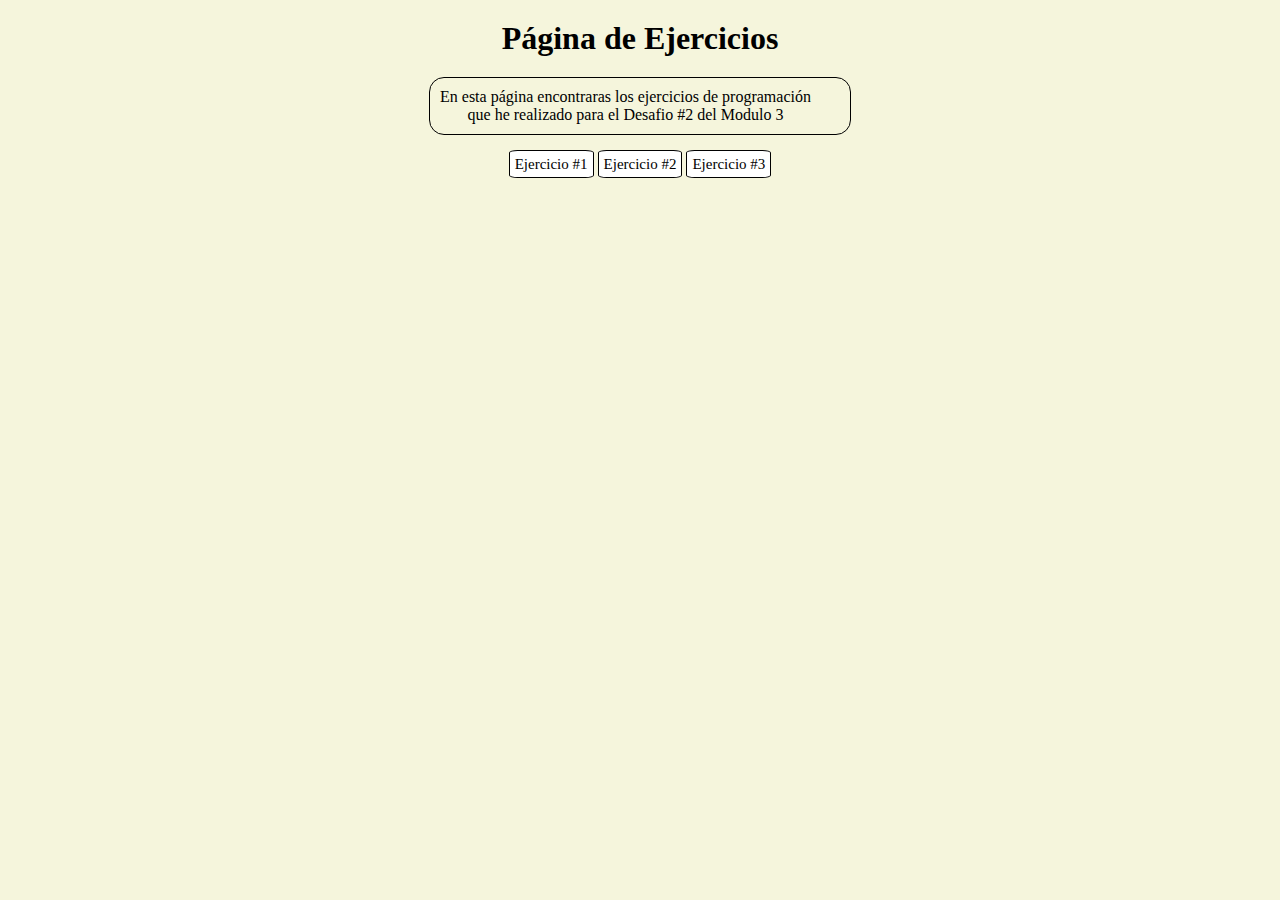
<file: index.html>
<!DOCTYPE html>
<html lang="es">
  <head>
    <meta charset="UTF-8" />
    <meta name="viewport" content="width=device-width, initial-scale=1.0" />
    <title>Desafios de Programacion</title>
    <link rel="stylesheet" href="./assets/css/style.css" />
  </head>
  <body>
    <h1>Página de Ejercicios</h1>
    <p>
      En esta página encontraras los ejercicios de programación <br />que he
      realizado para el Desafio #2 del Modulo 3
    </p>
    <div>
      <a href="./pages/ejercicio1.html">Ejercicio #1</a>
      <a href="./pages/ejercicio2.html">Ejercicio #2</a>
      <a href="./pages/ejercicio3.html">Ejercicio #3</a>
    </div>
  </body>
</html>
</file>
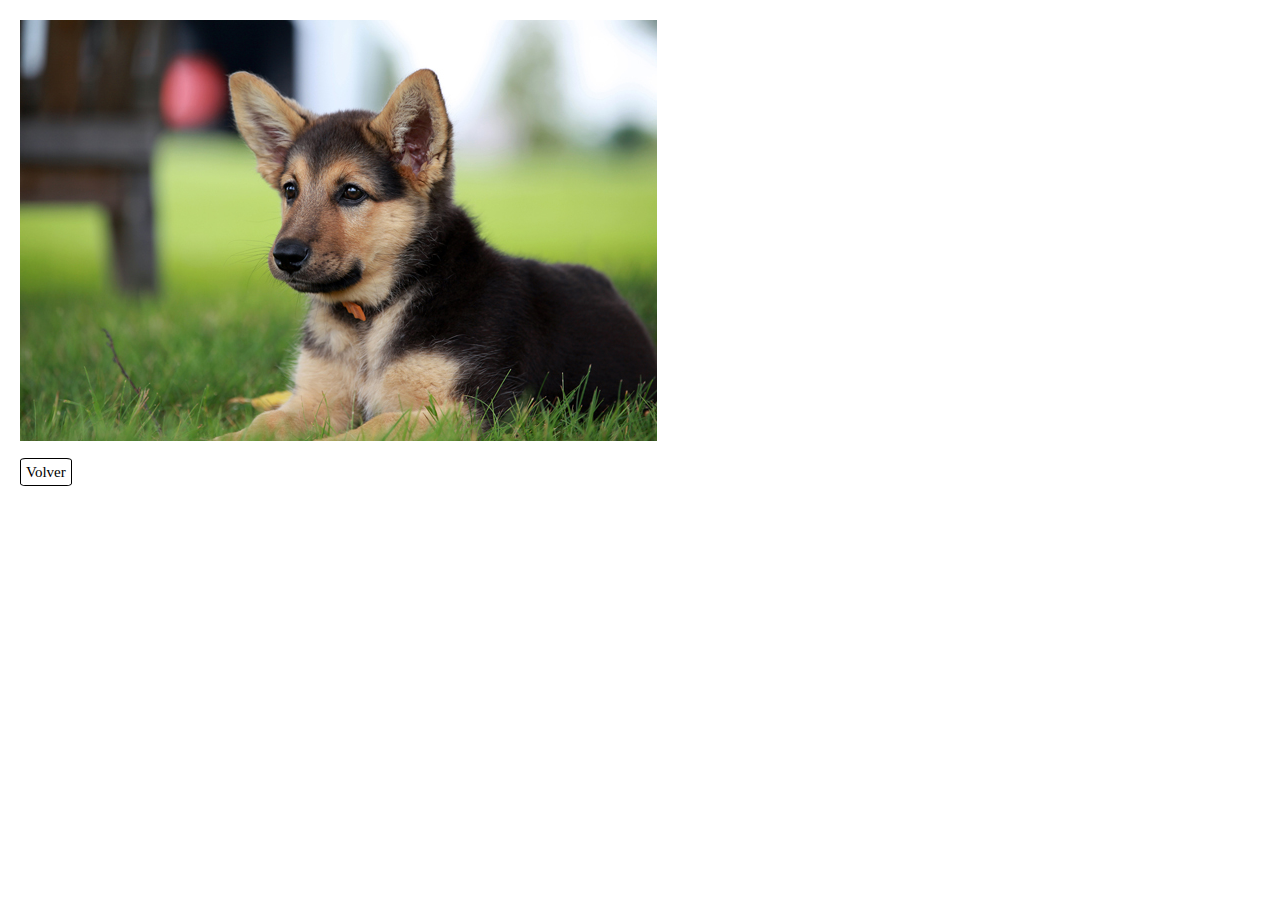
<file: pages/ejercicio1.html>
<!DOCTYPE html>
<html lang="es">
  <head>
    <meta charset="UTF-8" />
    <meta name="viewport" content="width=device-width, initial-scale=1.0" />
    <link rel="stylesheet" href="../assets/css/style1.css" />
    <title>Document</title>
  </head>
  <body>
    <img
      src="../assets/img/perro.jpg"
      alt="perro"
      onclick="borders()"
      id="imagenBorder"
    />
    <br />
    <br />
    <a href="../index.html">Volver</a>
    <script src="../assets/js/script.js"></script>
  </body>
</html>
</file>
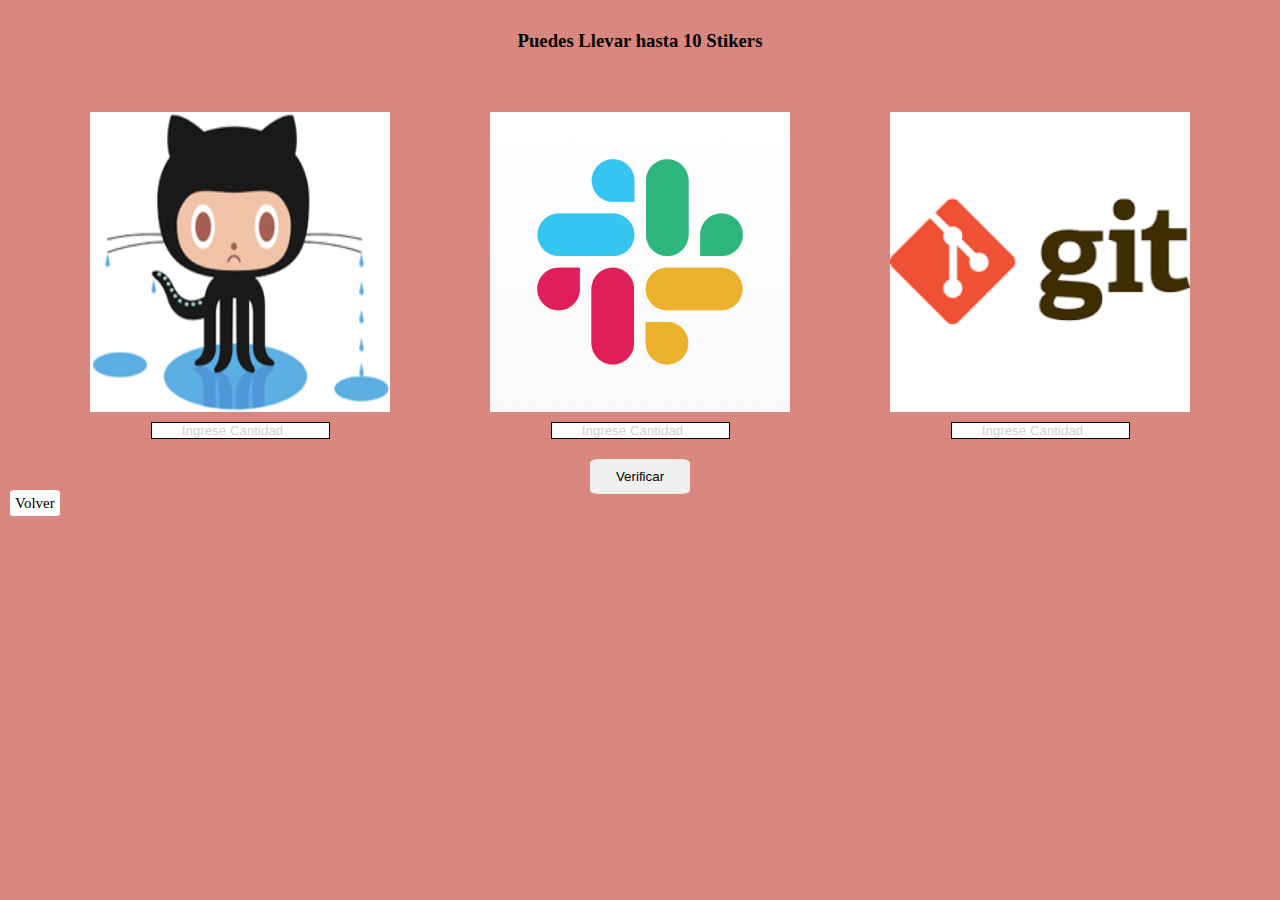
<file: pages/ejercicio2.html>
<!DOCTYPE html>
<html lang="es">
  <head>
    <meta charset="UTF-8" />
    <meta name="viewport" content="width=device-width, initial-scale=1.0" />
    <link rel="stylesheet" href="../assets/css/style2.css" />
    <title>Ejercicio #2</title>
  </head>
  <body>
    <h3>Puedes Llevar hasta 10 Stikers</h3>
    <div class="contenedor">
      <div class="contenedor-stiker">
        <img src="../assets/img/stiker1.jpg" alt="stiker1" />
        <input
          type="number"
          min="0"
          placeholder="Ingrese Cantidad"
          id="input1"
        />
      </div>
      <div class="contenedor-stiker">
        <img src="../assets/img/stiker2.jpg" alt="stiker2" />
        <input
          type="number"
          min="0"
          placeholder="Ingrese Cantidad"
          id="input2"
        />
      </div>
      <div class="contenedor-stiker">
        <img src="../assets/img/stiker3.png" alt="stiker3" />
        <input
          type="number"
          min="0"
          placeholder="Ingrese Cantidad"
          id="input3"
        />
      </div>
    </div>
    <div class="contenedorVerficacion">
      <p id="parrafo"></p>
      <button onclick="verificar()">Verificar</button>
    </div>
    <a href="../index.html">Volver</a>
    <script src="../assets/js/script.js"></script>
  </body>
</html>
</file>
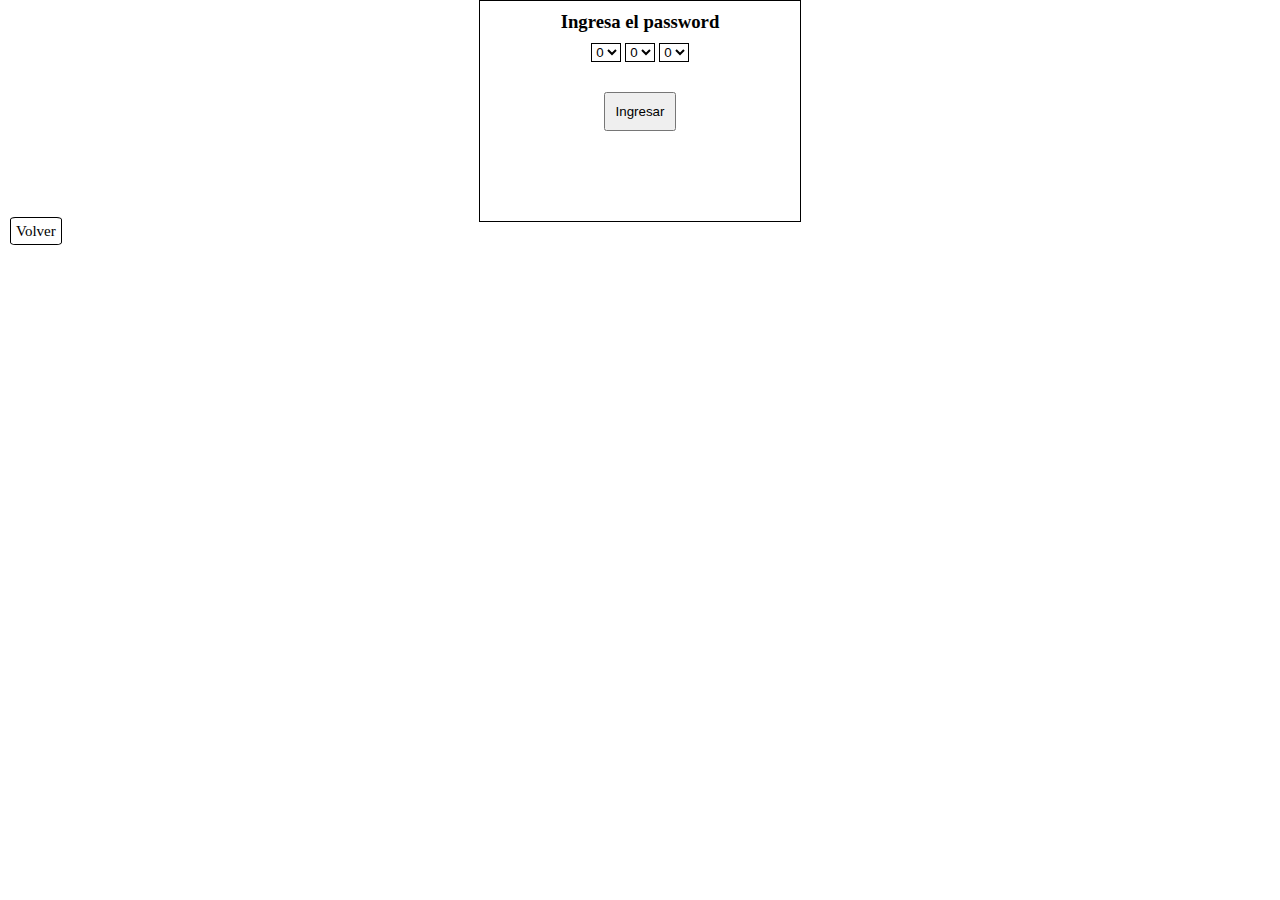
<file: pages/ejercicio3.html>
<!DOCTYPE html>
<html lang="es">
  <head>
    <meta charset="UTF-8" />
    <meta name="viewport" content="width=device-width, initial-scale=1.0" />
    <link rel="stylesheet" href="../assets/css/style3.css" />
    <title>Ejercicio #3</title>
  </head>
  <body>
    <div>
      <h3>Ingresa el password</h3>
      <select name="" id="codigo1">
        <option value="0">0</option>
        <option value="1">1</option>
        <option value="2">2</option>
        <option value="3">3</option>
        <option value="4">4</option>
        <option value="5">5</option>
        <option value="6">6</option>
        <option value="7">7</option>
        <option value="8">8</option>
        <option value="9">9</option>
      </select>
      <select name="" id="codigo2">
        <option value="0">0</option>
        <option value="1">1</option>
        <option value="2">2</option>
        <option value="3">3</option>
        <option value="4">4</option>
        <option value="5">5</option>
        <option value="6">6</option>
        <option value="7">7</option>
        <option value="8">8</option>
        <option value="9">9</option>
      </select>
      <select name="" id="codigo3">
        <option value="0">0</option>
        <option value="1">1</option>
        <option value="2">2</option>
        <option value="3">3</option>
        <option value="4">4</option>
        <option value="5">5</option>
        <option value="6">6</option>
        <option value="7">7</option>
        <option value="8">8</option>
        <option value="9">9</option>
      </select>
      <p id="resultado"></p>
      <button onclick="ingresar()">Ingresar</button>
    </div>

    <script src="../assets/js/script.js"></script>
    <a href="../index.html">Volver</a>
  </body>
</html>
</file>
<file: assets/css/style.css>
* {
  margin: 0;
  padding: 0;
}
body {
  background-color: beige;
}
h1 {
  margin: 20px;
  text-align: center;
}
div {
  text-align: center;
  margin-top: 20px;
}

p {
  display: flex;
  width: 400px;
  border: 1px solid black;
  padding: 10px;
  text-align: center;
  margin: auto;
  border-radius: 15px;
}

a {
  width: 100px;
  height: 50px;
  background-color: white;
  color: black;
  text-decoration: none;
  font-size: 15px;
  padding: 5px;
  border-radius: 10%;
  border: 1px solid black;
}
</file>
<file: assets/css/style1.css>
body {
  margin: 10px;
  padding: 10px;
}

a {
  width: 100px;
  height: 50px;
  background-color: white;
  color: black;
  text-decoration: none;
  font-size: 15px;
  padding: 5px;
  border-radius: 10%;
  border: 1px solid black;
}
</file>
<file: assets/css/style2.css>
* {
  margin: 0;
  padding: 0;
}

body {
  background-color: #d98880;
}

h3 {
  margin-top: 30px;
  text-align: center;
}

.contenedor {
  display: flex;
  justify-content: space-evenly;
  align-items: center;
  width: 100%;
  text-align: center;
}

.contenedor-stiker {
  display: flex;
  flex-direction: column;
  align-items: center;
  padding-top: 50px;
  margin: 10px;
}

img {
  width: 300px;
  height: 300px;
}

input {
  background-color: white;
  border: 1px solid black;
  text-align: center;
  margin-top: 10px;
}

::placeholder {
  color: rgb(209, 209, 209);
}

.contenedorVerficacion {
  display: flex;
  flex-direction: column;
  justify-content: center;
  align-items: center;
  width: 100%;
}

button {
  margin-top: 10px;
  padding: 10px;
  width: 100px;
  border-radius: 10%;
  border: none;
}

a {
  width: 100px;
  height: 50px;
  background-color: white;
  color: black;
  text-decoration: none;
  font-size: 15px;
  padding: 5px;
  border-radius: 10%;
  border: none;
  margin-left: 10px;
}
</file>
<file: assets/css/style3.css>
* {
  margin: 0;
  padding: 0;
}

div {
  margin: auto;
  border: 1px solid black;
  width: 300px;
  height: 200px;
  padding: 10px;
  text-align: center;
}

select {
  background-color: white;
  border: 1px solid black;
  text-align: center;
  margin-top: 10px;
}

p {
  padding: 10px;
}

button {
  margin-top: 10px;
  padding: 10px;
}

a {
  width: 100px;
  height: 50px;
  background-color: white;
  border: 1px solid black;
  color: black;
  text-decoration: none;
  font-size: 15px;
  padding: 5px;
  border-radius: 10%;
  margin-left: 10px;
}
</file>
